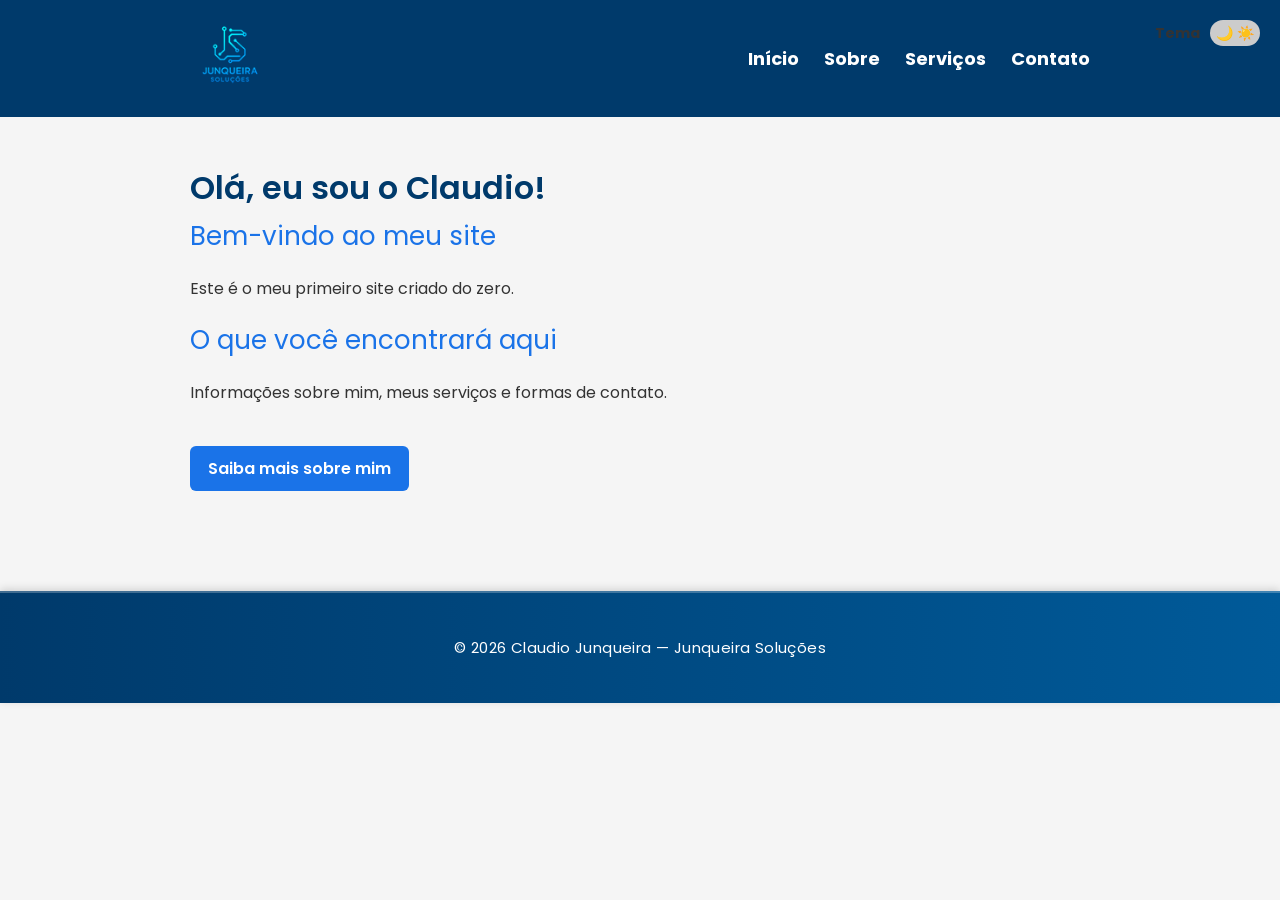
<file: index.html>
<!DOCTYPE html>
<html lang="pt-br">
<head>
    <meta charset="UTF-8">
    <link href="https://fonts.googleapis.com/css2?family=Poppins:wght@300;400;600&display=swap" rel="stylesheet">
    <link rel="stylesheet" href="assets/css/style.css">    
    <title>Junqueira Soluções – Desenvolvimento e Serviços</title>
</head>
<body>
    <div id="header"></div>

    <div class="container">
        <section>
            <h1>Olá, eu sou o Claudio!</h1>
            <h2>Bem-vindo ao meu site</h2>
            <p>Este é o meu primeiro site criado do zero.</p>
        </section>
        <section>
            <h2>O que você encontrará aqui</h2>
            <p>Informações sobre mim, meus serviços e formas de contato.</p>
        </section>
        <section><a class="botao-voltar" href="sobre.html">Saiba mais sobre mim</a></section>
    </div>    
    <div id="footer"></div>
<!--    
<script>
    document.getElementById("ano").textContent = new Date().getFullYear();
</script>
-->
<script>
  async function loadComponent(id, file) {
    const element = document.getElementById(id);
    const response = await fetch(file);
    const html = await response.text();
    element.innerHTML = html;
   if (id === "footer") {
      const ano = document.getElementById("ano");
      if (ano) ano.textContent = new Date().getFullYear();
    }   
  }
</script>

    
<script src="assets/js/script.js"></script>
<script>
  loadComponent("header", "assets/components/header.html");
  loadComponent("footer", "assets/components/footer.html");
</script>
    
</body>
</html>
</file>
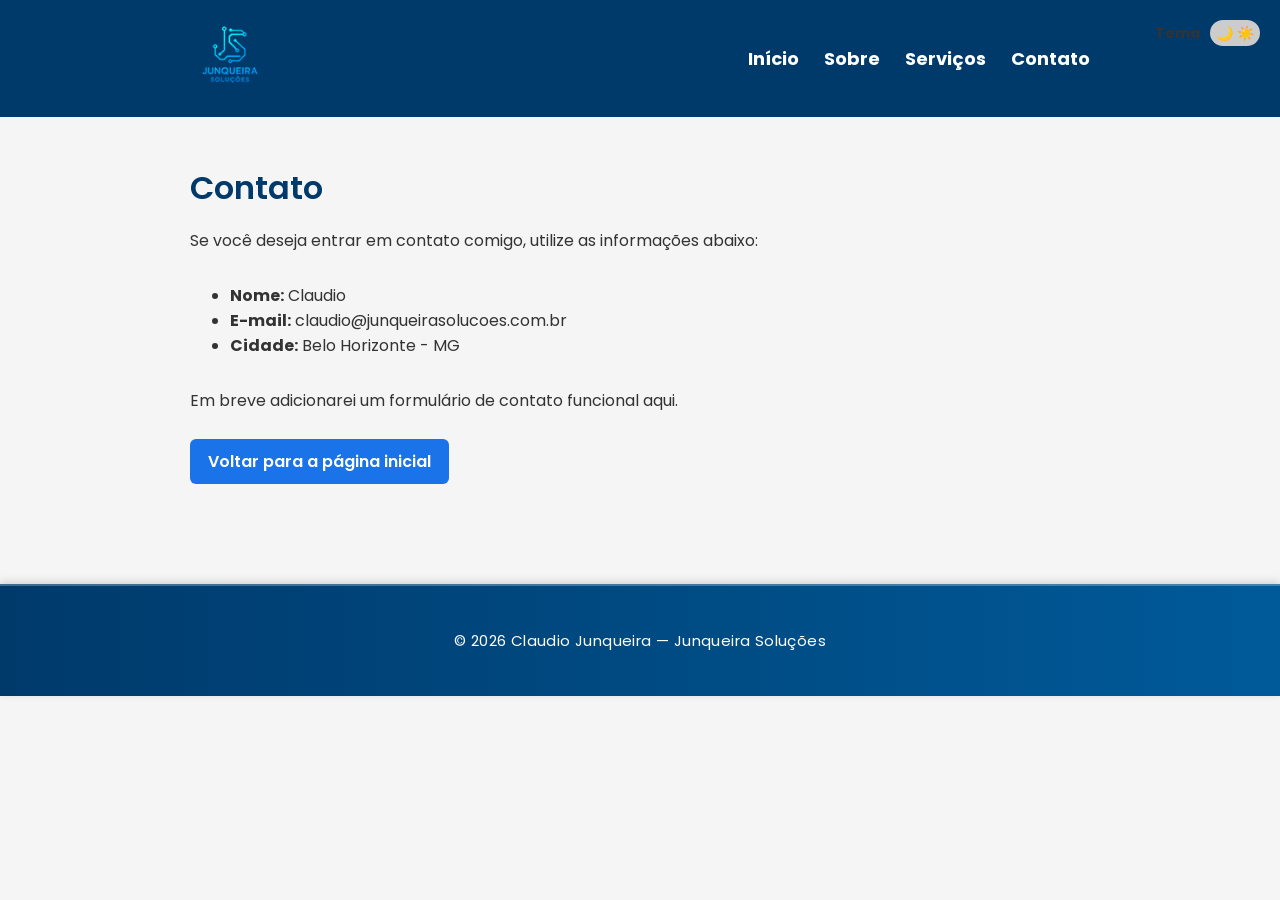
<file: contato.html>
<!DOCTYPE html>
<html lang="pt-br">
<head>
  <meta charset="UTF-8">
  <title>Contato - Meu Primeiro Site</title>
  <link href="https://fonts.googleapis.com/css2?family=Poppins:wght@300;400;600&display=swap" rel="stylesheet">
  <link rel="stylesheet" href="assets/css/style.css">  
</head>
<body>
  <div id="header"></div>

 
  <div class="container">
    <section>
      <h1>Contato</h1>
          <p>Se você deseja entrar em contato comigo, utilize as informações abaixo:</p>
    </section>
    <section>
      <ul>
        <li><strong>Nome:</strong> Claudio</li>
        <li><strong>E-mail:</strong> claudio@junqueirasolucoes.com.br</li>
        <li><strong>Cidade:</strong> Belo Horizonte - MG</li>
      </ul>
    </section>
    <section>
      <p>Em breve adicionarei um formulário de contato funcional aqui.</p>    
      <a class="botao-voltar" href="index.html">Voltar para a página inicial</a>
    </section>
  </div>
<div id="footer"></div>

    <script src="assets/js/script.js"></script>
  <script>
    async function loadComponent(id, file) {
      const element = document.getElementById(id);
      const response = await fetch(file);
      const html = await response.text();
      element.innerHTML = html;
      if (id === "footer") {
        const ano = document.getElementById("ano");
        if (ano) ano.textContent = new Date().getFullYear();
      }         
    }
  
    loadComponent("header", "assets/components/header.html");
    loadComponent("footer", "assets/components/footer.html");
  </script>  
</body>
</html>
</file>
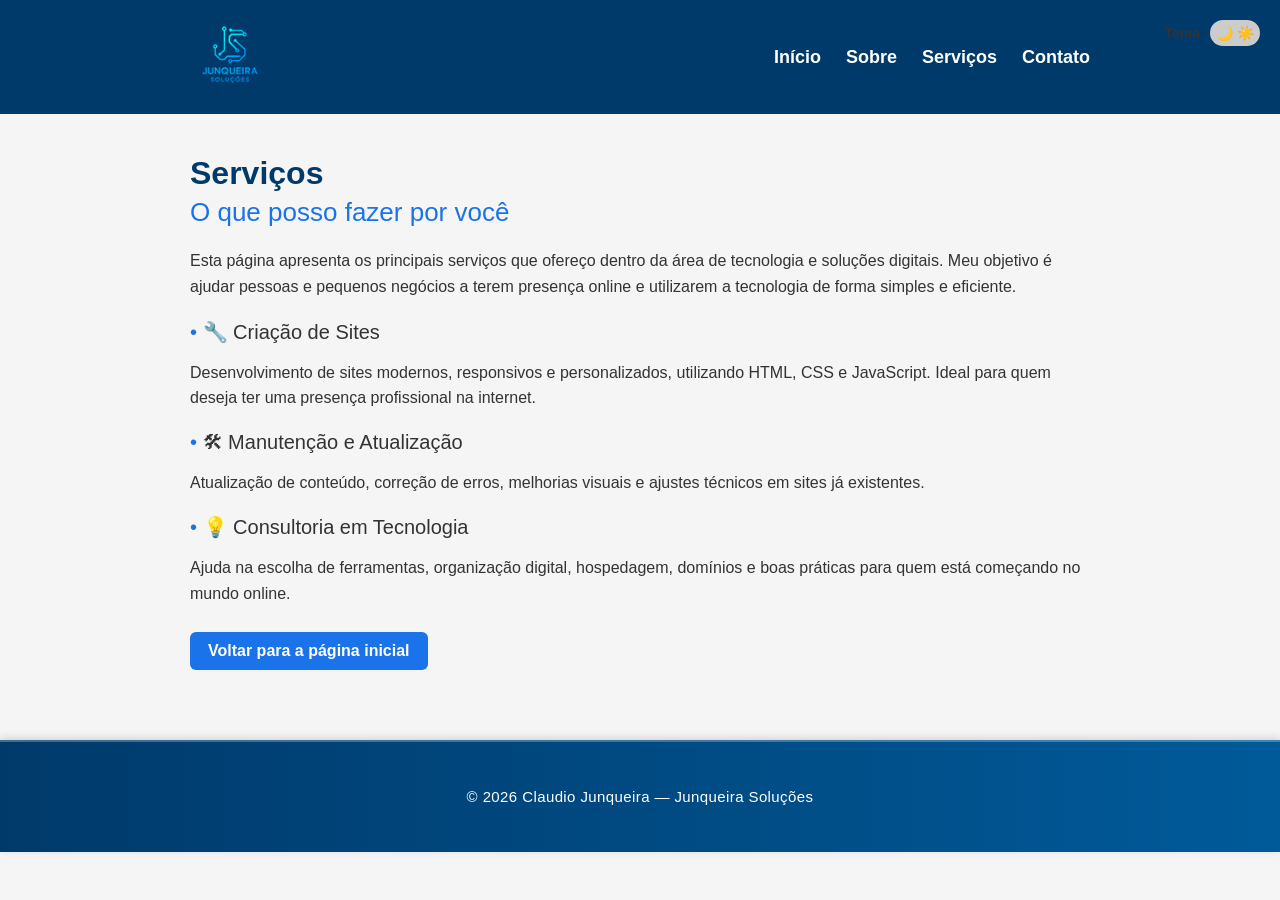
<file: servicos.html>
<!DOCTYPE html>
<html lang="pt-BR">
<head>
    <meta charset="UTF-8">
    <meta name="viewport" content="width=device-width, initial-scale=1.0">
    <title>Serviços — Junqueira Soluções</title>
    <link rel="stylesheet" href="assets/css/style.css">
</head>

<body>

    <div id="header"></div>

    <div class="container">

        <h1>Serviços</h1>
        <h2>O que posso fazer por você</h2>

        <p>Esta página apresenta os principais serviços que ofereço dentro da área de tecnologia e soluções digitais. Meu objetivo é ajudar pessoas e pequenos negócios a terem presença online e utilizarem a tecnologia de forma simples e eficiente.</p>

        <h3>🔧 Criação de Sites</h3>
        <p>Desenvolvimento de sites modernos, responsivos e personalizados, utilizando HTML, CSS e JavaScript. Ideal para quem deseja ter uma presença profissional na internet.</p>

        <h3>🛠 Manutenção e Atualização</h3>
        <p>Atualização de conteúdo, correção de erros, melhorias visuais e ajustes técnicos em sites já existentes.</p>

        <h3>💡 Consultoria em Tecnologia</h3>
        <p>Ajuda na escolha de ferramentas, organização digital, hospedagem, domínios e boas práticas para quem está começando no mundo online.</p>

        <a href="index.html" class="botao-voltar">Voltar para a página inicial</a>

    </div>
    
    <div id="footer"></div>

<script src="assets/js/script.js"></script>
<script>
  async function loadComponent(id, file) {
    const element = document.getElementById(id);
    const response = await fetch(file);
    const html = await response.text();
    element.innerHTML = html;
    if (id === "footer") {
      const ano = document.getElementById("ano");
      if (ano) ano.textContent = new Date().getFullYear();
    }         
  }

  loadComponent("header", "assets/components/header.html");
  loadComponent("footer", "assets/components/footer.html");
</script>    
</body>
</html>
</file>
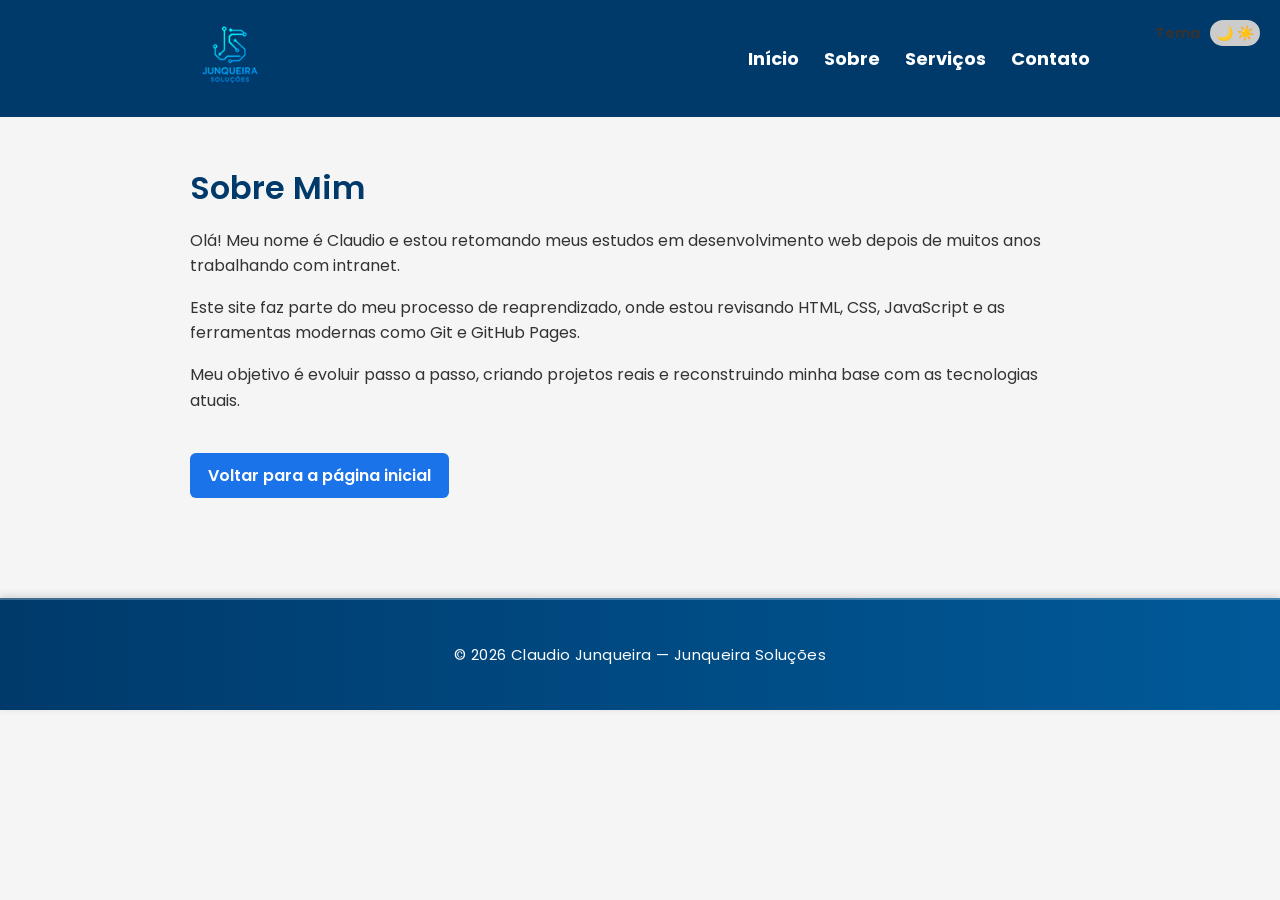
<file: sobre.html>
<!DOCTYPE html>
<html lang="pt-br">
<head>
  <meta charset="UTF-8">
  <title>Sobre - Meu Primeiro Site</title>
  <link href="https://fonts.googleapis.com/css2?family=Poppins:wght@300;400;600&display=swap" rel="stylesheet">
  <link rel="stylesheet" href="assets/css/style.css">  
</head>
<body>
  <div id="header"></div>
 
  <div class="container">
    <section>
      <h1>Sobre Mim</h1>
      <p>Olá! Meu nome é Claudio e estou retomando meus estudos em desenvolvimento web depois de muitos anos trabalhando com intranet.</p>    
      <p>Este site faz parte do meu processo de reaprendizado, onde estou revisando HTML, CSS, JavaScript e as ferramentas modernas como Git e GitHub Pages.</p>    
      <p>Meu objetivo é evoluir passo a passo, criando projetos reais e reconstruindo minha base com as tecnologias atuais.</p>
    </section>
    <section>
     <a class="botao-voltar" href="index.html">Voltar para a página inicial</a>
      </section>
  </div>
<div id="footer"></div>

  <script src="assets/js/script.js"></script>
  <script>
  async function loadComponent(id, file) {
    const element = document.getElementById(id);
    const response = await fetch(file);
    const html = await response.text();
    element.innerHTML = html;
    if (id === "footer") {
      const ano = document.getElementById("ano");
      if (ano) ano.textContent = new Date().getFullYear();
    }   
  }

  loadComponent("header", "assets/components/header.html");
  loadComponent("footer", "assets/components/footer.html");
</script>
</body>
</html>
</file>
<file: assets/css/style.css>
:root {
    --cor-principal: #003a6b;
    --cor-secundaria: #1A73E8;
    --cor-destaque: #EE9B00;
    --cor-fundo: #f5f5f5;
    --cor-texto: #333333;
}

/* Estrutura geral */
body {
    font-family: 'Poppins', sans-serif;
    margin: 0;
    padding: 0;
    background-color: var(--cor-fundo);
    color: var(--cor-texto);
    transition: background-color 0.4s ease, color 0.4s ease;
}

section {
    margin-bottom: 30px;
}

header, footer, section, nav, p, h1, h2, h3, h4, h5, h6 {
    transition: background-color 0.4s ease, color 0.4s ease;
}

/* ---------------- HEADER ---------------- */
#header {
    background-color: var(--cor-principal);
}
#header .container {
    background-color: transparent;
}
#header {
    background-color: var(--cor-principal);
}
#header .container {
    display: flex;
    justify-content: space-between;
    align-items: center;
    gap: 40px;
    padding: 15px 20px;
    background-color: transparent;
}

.logo-area img {
    height: 80px;
    width: auto;
    max-width: 180px;
}

nav {
    display: flex;
    align-items: center;
}

nav ul {
    display: flex;
    gap: 25px;
    list-style: none;
    margin: 0;
    padding: 0;
}

nav ul li a {
    color: white;
    text-decoration: none;
    font-size: 18px;
    font-weight: bold;
}

nav ul li a:hover {
    color: var(--cor-destaque);
}

/* ---------------- FOOTER ---------------- */

#footer {
    background: linear-gradient(to right, #003a6b, #005a99);
    color: white;
    text-align: center;
    padding: 28px 0;
    margin-top: 50px;
    font-size: 15px;
    border-top: 2px solid rgba(255, 255, 255, 0.25);
    box-shadow: 0 -2px 8px rgba(0, 0, 0, 0.15);
}

#footer .container {
    max-width: 900px;
    margin: 0 auto;
    padding: 0 20px;
    letter-spacing: 0.4px;
}

/* ---------------- CONTEÚDO ---------------- */

.container {
    max-width: 900px;
    margin: 0 auto;
    padding: 20px;
}

h1 {
    font-size: 32px;
    font-weight: 600;
    color: var(--cor-principal);
    margin-bottom: 15px;
}

h2 {
    font-size: 26px;
    font-weight: 400;
    color: var(--cor-secundaria);
    margin-top: -10px;
    margin-bottom: 20px;
}

h3 {
    font-size: 20px;
    font-weight: 500;
    color: var(--cor-texto);
    margin-top: 20px;
    margin-bottom: 8px;
}

h3::before {
    content: "• ";
    color: var(--cor-secundaria);
}

p {
    line-height: 1.6;
    margin-bottom: 15px;
}

.botao-voltar {
    display: inline-block;
    background-color: var(--cor-secundaria);
    color: white;
    padding: 10px 18px;
    border-radius: 6px;
    text-decoration: none;
    font-weight: 600;
    margin-top: 10px;
}

.botao-voltar:hover {
    background-color: var(--cor-destaque);
}

/* ---------------- SWITCH DE TEMA ---------------- */

.tema-container {
    position: absolute;
    top: 20px;
    right: 20px;
    display: flex;
    align-items: center;
    gap: 10px;
}

.tema-label {
    font-size: 14px;
    font-weight: bold;
}

.switch {
    position: relative;
    width: 50px;
    height: 26px;
    display: inline-block;
}

.switch input {
    opacity: 0;
    width: 0;
    height: 0;
}

.slider {
    position: absolute;
    cursor: pointer;
    background-color: #ccc;
    border-radius: 34px;
    top: 0;
    left: 0;
    right: 0;
    bottom: 0;
    transition: 0.4s;
}

/* Corrigido: faltava o ponto antes de slider::after */
.slider:before,
.slider::after {
    position: absolute;
    font-size: 14px;
    top: 50%;
    transform: translateY(-50%);
    color: white;
    pointer-events: none;
}

.slider:before {
    content: "🌙";
    left: 6px;
}

.slider::after {
    content: "☀️";
    right: 6px;
}

input:checked + .slider {
    background-color: #004a7a;
}

input:checked + .slider:before {
    transform: translateX(24px);
}

/* ---------------- TEMA ESCURO ---------------- */

.dark-mode {
    background-color: #1a1a1a;
    color: #f1f1f1;
}

.dark-mode #header {
    background-color: #0d1b2a;
}

.dark-mode #footer {
    background: linear-gradient(to right, #002a4d, #004a7a);
}

.dark-mode .slider {
    background-color: #1f6f8b;
}

.dark-mode input:checked + .slider {
    background-color: #2e8ab3;
}
</file>
